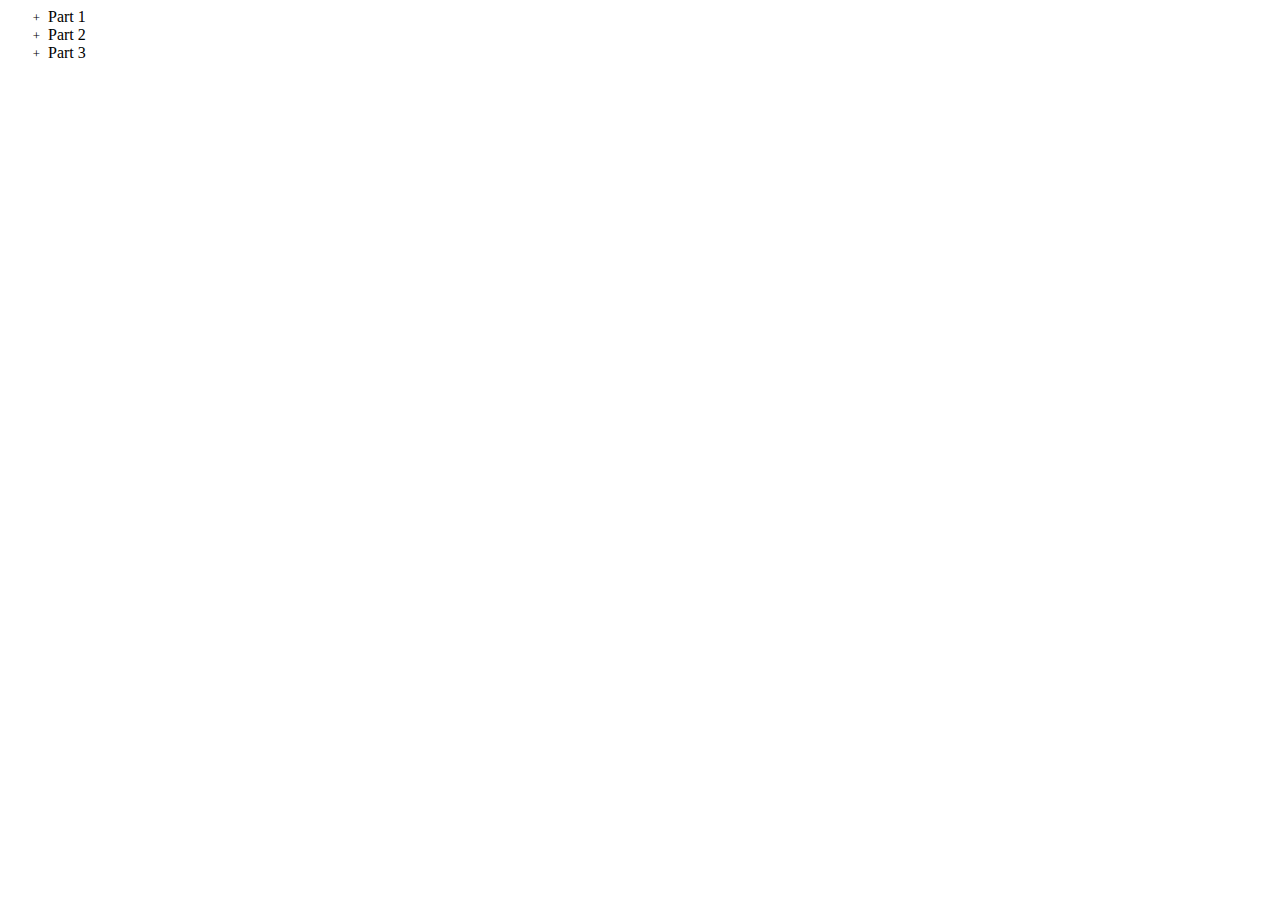
<file: templates/d.html>
<style>



ul.tree li {
    list-style-type: none;
    position: relative;
}

ul.tree li ul {
    display: none;
}

ul.tree li.open > ul {
    display: block;
}

ul.tree li a {
    color: black;
    text-decoration: none;
}

ul.tree li a:before {
    height: 1em;
    padding:0 .1em;
    font-size: .8em;
    display: block;
    position: absolute;
    left: -1.3em;
    top: .2em;
}

ul.tree li > a:not(:last-child):before {
    content: '+';
}

ul.tree li.open > a:not(:last-child):before {
    content: '-';
}

</style>















<body>

    
<ul class="tree">
    <li><a href="#">Part 1</a>
      <ul>
        <li><a href="#">Item A</a>
          <ul>
            <li><a href="#">Sub-item 1</a></li>
            <li><a href="#">Sub-item 2</a></li>
            <li><a href="#">Sub-item 3</a></li>
          </ul>
        </li>
        <li><a href="#">Item B</a>
          <ul>
            <li><a href="#">Sub-item 1</a></li>
            <li><a href="#">Sub-item 2</a></li>
            <li><a href="#">Sub-item 3</a></li>
          </ul>
        </li>
        <li><a href="#"><img src="../static/img/login.svg"></a>
          <ul>
            <li><a href="#">Sub-item 1</a></li>
            <li><a href="#">Sub-item 2</a></li>
            <img src="../static/img/login.svg">
            <li><a href="#">Sub-item 3</a></li>
          </ul>
        </li>
        <li><a href="#">Item D</a>
          <ul>
            <li><a href="#">Sub-item 1</a></li>
            <li><a href="#">Sub-item 2</a></li>
            <li><a href="#">Sub-item 3</a></li>
          </ul>
        </li>
        <li><a href="#">Item E</a>
          <ul>
            <li><a href="#">Sub-item 1</a></li>
            <li><a href="#">Sub-item 2</a></li>
            <li><a href="#">Sub-item 3</a></li>
          </ul>
        </li>
      </ul>
    </li>
  
    <li><a href="#">Part 2</a>
      <ul>
        <li><a href="#">Item A</a>
          <ul>
            <li><a href="#">Sub-item 1</a></li>
            <li><a href="#">Sub-item 2</a></li>
            <li><a href="#">Sub-item 3</a></li>
          </ul>
        </li>
        <li><a href="#">Item B</a>
          <ul>
            <li><a href="#">Sub-item 1</a></li>
            <li><a href="#">Sub-item 2</a></li>
            <li><a href="#">Sub-item 3</a></li>
          </ul>
        </li>
        <li><a href="#">Item C</a>
          <ul>
            <li><a href="#">Sub-item 1</a></li>
            <li><a href="#">Sub-item 2</a></li>
            <li><a href="#">Sub-item 3</a></li>
          </ul>
        </li>
        <li><img src="../static/img/login.svg">
          <ul>
            <li><a href="#">Sub-item 1</a></li>
            <li><a href="#">Sub-item 2</a></li>
            <li><a href="#">Sub-item 3</a></li>
          </ul>
        </li>
        <li><a href="#">Item E</a>
          <ul>
            <li><a href="#">Sub-item 1</a></li>
            <li><a href="#">Sub-item 2</a></li>
            <li><a href="#">Sub-item 3</a></li>
          </ul>
        </li>
      </ul>
    </li>
  
    <li><a href="#">Part 3</a>
      <ul>
        <li><a href="#">Item A</a>
          <ul>
            <li><a href="#">Sub-item 1</a></li>
            <li><a href="#">Sub-item 2</a></li>
            <li><a href="#">Sub-item 3</a></li>
          </ul>
        </li>
        <li><a href="#">Item B</a>
          <ul>
            <li><a href="#">Sub-item 1</a></li>
            <li><a href="#">Sub-item 2</a></li>
            <li><a href="#">Sub-item 3</a></li>
          </ul>
        </li>
        <li><a href="#">Item C</a>
          <ul>
            <li><a href="#">Sub-item 1</a></li>
            <li><a href="#">Sub-item 2</a></li>
            <li><a href="#">Sub-item 3</a></li>
          </ul>
        </li>
        <li><a href="#">Item D</a>
          <ul>
            <li><a href="#">Sub-item 1</a></li>
            <li><a href="#">Sub-item 2</a></li>
            <li><a href="#">Sub-item 3</a></li>
          </ul>
        </li>
        <li><a href="#">Item E</a>
          <ul>
            <img src="../static/img/login.svg">
            <img src="../static/img/login.svg">
            <li><a href="#">Sub-item 1</a></li>
            <li><a href="#">Sub-item 2</a></li>
            <li><a href="#">Sub-item 3</a></li>
          </ul>
        </li>
      </ul>
    </li>
  </ul>

  

</body>



<script>
    var tree = document.querySelectorAll('ul.tree a:not(:last-child)');
    for(var i = 0; i < tree.length; i++){
        tree[i].addEventListener('click', function(e) {
            var parent = e.target.parentElement;
            var classList = parent.classList;
            if(classList.contains("open")) {
                classList.remove('open');
                var opensubs = parent.querySelectorAll(':scope .open');
                for(var i = 0; i < opensubs.length; i++){
                    opensubs[i].classList.remove('open');
                }
            } else {
                classList.add('open');
            }
            e.preventDefault();
        });
    }
    </script>
</file>
